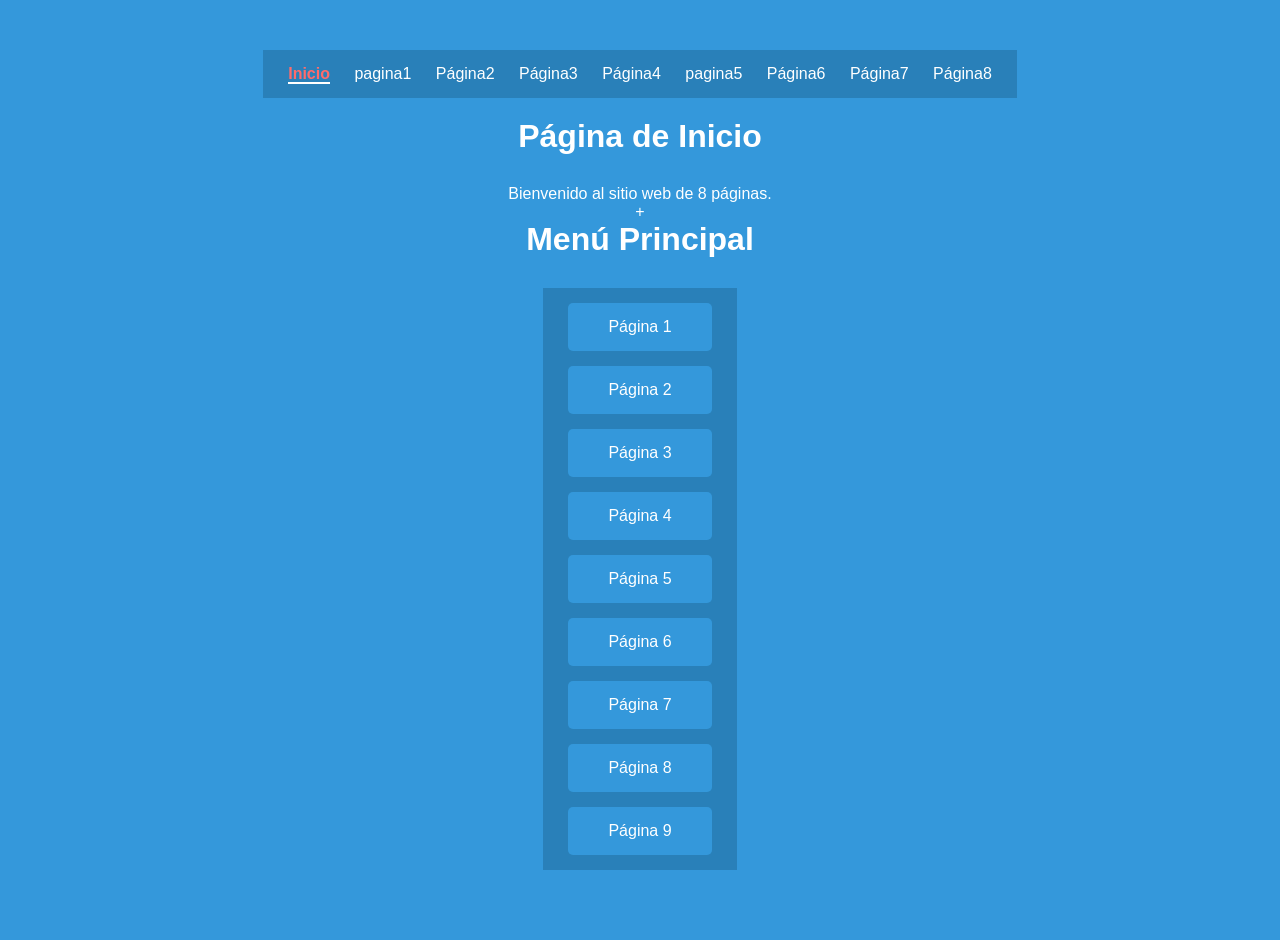
<file: index.html>
<!DOCTYPE html>
<html lang="en">
<head>
    <meta charset="UTF-8">
    <meta name="viewport" content="width=device-width, initial-scale=1.0">
    <title>Examen</title>
</head>
<body>
    <style>
        * { font-family: Arial; margin: 0; padding: 0; }
        body { padding: 20px; background: #f0f0f0; }
        nav { background: #333; padding: 15px; margin-bottom: 20px; }
        nav a { color: white; text-decoration: none; margin: 0 10px; }
        nav a:hover { color: #ff6b6b; }
        .active { color: #ff6b6b !important; font-weight: bold; }
        h1 { color: #333; }
    </style>
</head>
<body>
    <nav>
        <a href="index.html" class="active">Inicio</a>
        <a href="pagina1.html">pagina1</a>
        <a href="pagina2.html">Página2</a>
        <a href="pagina3.html">Página3</a>
        <a href="pagina4.html">Página4</a>
        <a href="pagina5.html">pagina5</a>
        <a href="pagina6.html">Página6</a>
        <a href="pagina7.html">Página7</a>
        <a href="pagina8.html">Página8</a>
    </nav>
    <h1>Página de Inicio</h1>
    <p>Bienvenido al sitio web de 8 páginas.</p>
+</body>
</html>
<head>
    <meta charset="UTF-8">
    <title>Página 1</title>
    <link rel="stylesheet" href="estilos.css">
</head>
<body class="pagina1">
    <!-- index.html -->
<!DOCTYPE html>
<html lang="es">
<head>
    <meta charset="UTF-8">
    <title>Menú Principal</title>
    <style>
        * { margin: 0; padding: 0; font-family: Arial; }
        body { 
            display: flex; 
            flex-direction: column; 
            align-items: center; 
            justify-content: center; 
            min-height: 100vh; 
            background: #2c3e50;
        }
        h1 { color: white; margin-bottom: 30px; }
        .menu { display: grid; gap: 15px; }
        .menu a { 
            background: #3498db; 
            color: white; 
            padding: 15px 40px; 
            text-decoration: none; 
            border-radius: 5px;
            text-align: center;
        }
        .menu a:hover { background: #2980b9; }
    </style>
</head>
<body>
    <h1>Menú Principal</h1>
    <nav class="menu">
        <a href="pagina1.html">Página 1</a>
        <a href="pagina2.html">Página 2</a>
        <a href="pagina3.html">Página 3</a>
        <a href="pagina4.html">Página 4</a>
        <a href="pagina5.html">Página 5</a>
        <a href="pagina6.html">Página 6</a>
        <a href="pagina7.html">Página 7</a>
        <a href="pagina8.html">Página 8</a>
        <a href="pagina9.html">Página 9</a>
    </nav>
</body>
</html>
</file>
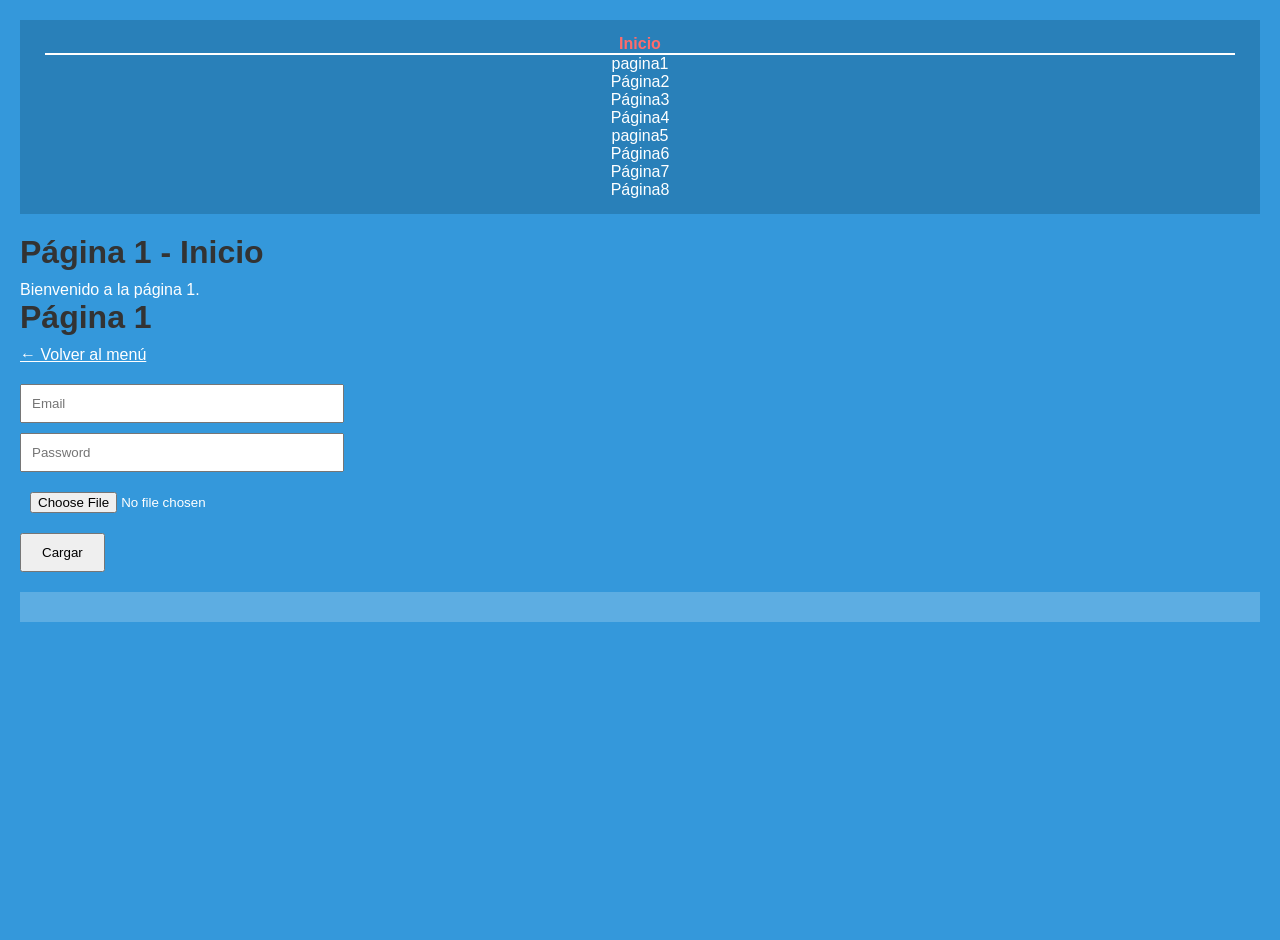
<file: pagina1.html>
<!-- index.html (Página 1 - Inicio) -->
<!DOCTYPE html>
<html lang="es">
<head>
    <meta charset="UTF-8">
    <style>
        * { font-family: Arial; margin: 0; padding: 0; }
        body { padding: 20px; background: #f0f0f0; }
        nav { background: #333; padding: 15px; margin-bottom: 20px; }
        nav a { color: white; text-decoration: none; margin: 0 10px; }
        nav a:hover { color: #ff6b6b; }
        .active { color: #ff6b6b !important; font-weight: bold; }
        h1 { color: #333; }
    </style>
</head>
<body>
    <nav>
         <a href="index.html" class="active">Inicio</a>
        <a href="pagina1.html">pagina1</a>
        <a href="pagina2.html">Página2</a>
        <a href="pagina3.html">Página3</a>
        <a href="pagina4.html">Página4</a>
        <a href="pagina5.html">pagina5</a>
        <a href="pagina6.html">Página6</a>
        <a href="pagina7.html">Página7</a>
        <a href="pagina8.html">Página8</a>
    </nav>
    <h1>Página 1 - Inicio</h1>
    <p>Bienvenido a la página 1.</p>
</body>
</html>
<head>
    <meta charset="UTF-8">
    <title>Página 1</title>
    <link rel="stylesheet" href="estilos.css">
</head>
<body class="pagina1">

   
</head>
<body>
    <h1>Página 1</h1>
    <a href="index.html">← Volver al menú</a>
</body>
</html>



<!-- pagina2.html -->
<!DOCTYPE html>
<html lang="es">
<head>
    <meta charset="UTF-8">
    
    <style>
        * { margin: 0; padding: 0; font-family: Arial; }
        body { padding: 20px; background: #3498db; color: white; min-height: 100vh; }
        a { color: white; display: block; margin-bottom: 20px; }
        input { display: block; margin: 10px 0; padding: 10px; width: 300px; }
        button { padding: 10px 20px; cursor: pointer; }
        #contenido { margin-top: 20px; padding: 15px; background: rgba(255,255,255,0.2); white-space: pre-wrap; }
    </style>
</head>
<body>
    
    
    
    <input type="email" id="mail" placeholder="Email">
    <input type="password" id="pass" placeholder="Password">
    <input type="file" id="archivo" accept=".txt">
    <button onclick="cargar()">Cargar</button>
    
    <div id="contenido"></div>

    <script>
        function cargar() {
            const file = document.getElementById('archivo').files[0];
            if (!file) return alert('Selecciona un archivo');
            
            const reader = new FileReader();
            reader.onload = function(e) {
                const texto = e.target.result;
                console.log(texto);
                document.getElementById('contenido').textContent = texto;
            };
            reader.readAsText(file);
        }
    </script>
</body>
</html>
</file>
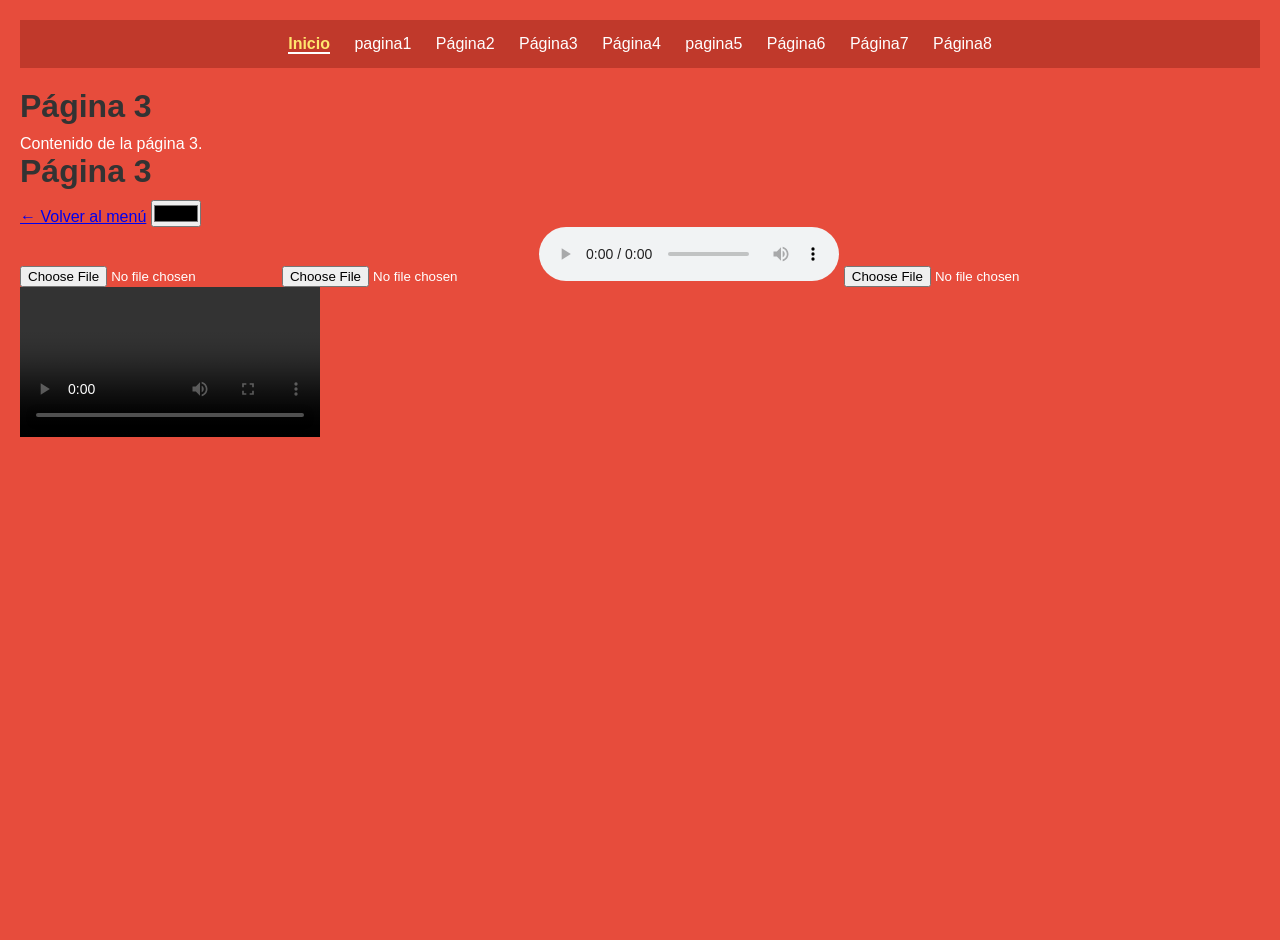
<file: pagina3.html>
<!-- pagina3.html -->
<!DOCTYPE html>
<html lang="es">
<head>
    <meta charset="UTF-8">
    <title>Página 3</title>
    <style>
        * { font-family: Arial; margin: 0; padding: 0; }
        body { padding: 20px; background: #f0f0f0; }
        nav { background: #333; padding: 15px; margin-bottom: 20px; }
        nav a { color: white; text-decoration: none; margin: 0 10px; }
        nav a:hover { color: #ffe66d; }
        .active { color: #ffe66d !important; font-weight: bold; }
        h1 { color: #333; }
    </style>
</head>
<body>
    <nav>
       <a href="index.html" class="active">Inicio</a>
        <a href="pagina1.html">pagina1</a>
        <a href="pagina2.html">Página2</a>
        <a href="pagina3.html">Página3</a>
        <a href="pagina4.html">Página4</a>
        <a href="pagina5.html">pagina5</a>
        <a href="pagina6.html">Página6</a>
        <a href="pagina7.html">Página7</a>
        <a href="pagina8.html">Página8</a>
    </nav>
    <h1>Página 3</h1>
    <p>Contenido de la página 3.</p>
</body>
</html>
<head>
    <meta charset="UTF-8">
    <title>Página 3</title>
    <link rel="stylesheet" href="estilos.css">
</head>
<body class="pagina3">

    </head>
<body>
    <h1>Página 3</h1>
    <a href="index.html">← Volver al menú</a>
</body>
</html>

</head>
<body>
    
    
    <input type="color" id="color" onchange="document.getElementById('colorBox').style.background=this.value">
    <div id="colorBox"></div>
    
    <input type="file" accept="image/*" onchange="mostrar(this, 'img')">
    <img id="img">
    
    <input type="file" accept="audio/*" onchange="mostrar(this, 'audio')">
    <audio id="audio" controls></audio>
    
    <input type="file" accept="video/*" onchange="mostrar(this, 'video')">
    <video id="video" controls width="300"></video>

    <script>
        function mostrar(input, tipo) {
            const file = input.files[0];
            if (file) {
                const url = URL.createObjectURL(file);
                const elem = document.getElementById(tipo);
                elem.src = url;
                if (tipo === 'img') elem.style.display = 'block';
            }
        }
    </script>
</body>
</html>
</file>
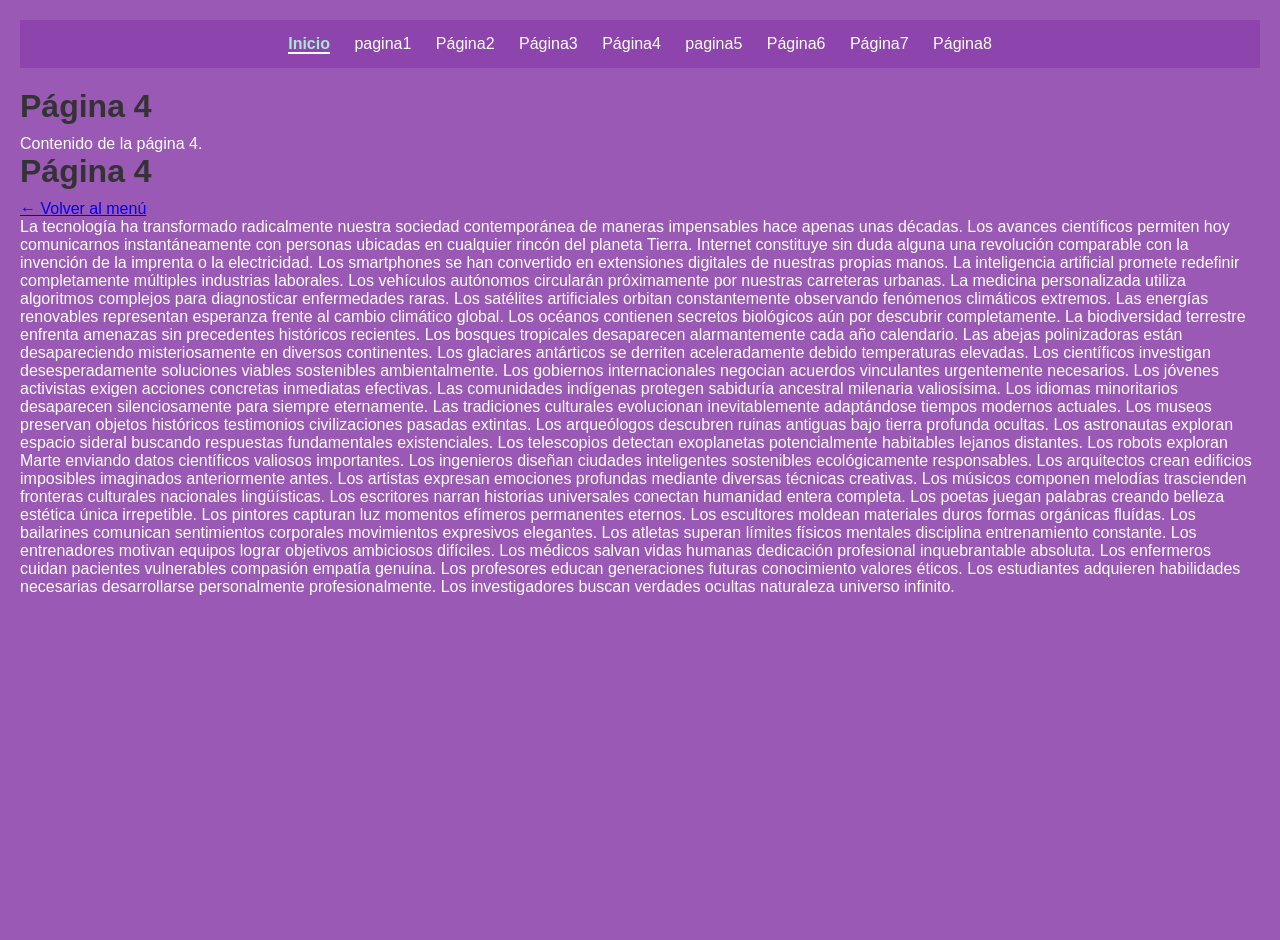
<file: pagina4.html>
<!-- pagina4.html -->
<!DOCTYPE html>
<html lang="es">
<head>
    <meta charset="UTF-8">
    <title>Página 4</title>
    <style>
        * { font-family: Arial; margin: 0; padding: 0; }
        body { padding: 20px; background: #f0f0f0; }
        nav { background: #333; padding: 15px; margin-bottom: 20px; }
        nav a { color: white; text-decoration: none; margin: 0 10px; }
        nav a:hover { color: #a8e6cf; }
        .active { color: #a8e6cf !important; font-weight: bold; }
        h1 { color: #333; }
    </style>
</head>
<body>
    <nav>
         <a href="index.html" class="active">Inicio</a>
        <a href="pagina1.html">pagina1</a>
        <a href="pagina2.html">Página2</a>
        <a href="pagina3.html">Página3</a>
        <a href="pagina4.html">Página4</a>
        <a href="pagina5.html">pagina5</a>
        <a href="pagina6.html">Página6</a>
        <a href="pagina7.html">Página7</a>
        <a href="pagina8.html">Página8</a>
    </nav>
    <h1>Página 4</h1>
    <p>Contenido de la página 4.</p>
</body>
</html>
<head>
    <meta charset="UTF-8">
    <title>Página 4</title>
    <link rel="stylesheet" href="estilos.css">
</head>
<body class="pagina4">

    </head>
<body>
    <h1>Página 4</h1>
    <a href="index.html">← Volver al menú</a>
</body>
</html>


<div id="texto">
        La tecnología ha transformado radicalmente nuestra sociedad contemporánea de maneras impensables hace apenas unas décadas. Los avances científicos permiten hoy comunicarnos instantáneamente con personas ubicadas en cualquier rincón del planeta Tierra. Internet constituye sin duda alguna una revolución comparable con la invención de la imprenta o la electricidad. Los smartphones se han convertido en extensiones digitales de nuestras propias manos. La inteligencia artificial promete redefinir completamente múltiples industrias laborales. Los vehículos autónomos circularán próximamente por nuestras carreteras urbanas. La medicina personalizada utiliza algoritmos complejos para diagnosticar enfermedades raras. Los satélites artificiales orbitan constantemente observando fenómenos climáticos extremos. Las energías renovables representan esperanza frente al cambio climático global. Los océanos contienen secretos biológicos aún por descubrir completamente. La biodiversidad terrestre enfrenta amenazas sin precedentes históricos recientes. Los bosques tropicales desaparecen alarmantemente cada año calendario. Las abejas polinizadoras están desapareciendo misteriosamente en diversos continentes. Los glaciares antárticos se derriten aceleradamente debido temperaturas elevadas. Los científicos investigan desesperadamente soluciones viables sostenibles ambientalmente. Los gobiernos internacionales negocian acuerdos vinculantes urgentemente necesarios. Los jóvenes activistas exigen acciones concretas inmediatas efectivas. Las comunidades indígenas protegen sabiduría ancestral milenaria valiosísima. Los idiomas minoritarios desaparecen silenciosamente para siempre eternamente. Las tradiciones culturales evolucionan inevitablemente adaptándose tiempos modernos actuales. Los museos preservan objetos históricos testimonios civilizaciones pasadas extintas. Los arqueólogos descubren ruinas antiguas bajo tierra profunda ocultas. Los astronautas exploran espacio sideral buscando respuestas fundamentales existenciales. Los telescopios detectan exoplanetas potencialmente habitables lejanos distantes. Los robots exploran Marte enviando datos científicos valiosos importantes. Los ingenieros diseñan ciudades inteligentes sostenibles ecológicamente responsables. Los arquitectos crean edificios imposibles imaginados anteriormente antes. Los artistas expresan emociones profundas mediante diversas técnicas creativas. Los músicos componen melodías trascienden fronteras culturales nacionales lingüísticas. Los escritores narran historias universales conectan humanidad entera completa. Los poetas juegan palabras creando belleza estética única irrepetible. Los pintores capturan luz momentos efímeros permanentes eternos. Los escultores moldean materiales duros formas orgánicas fluídas. Los bailarines comunican sentimientos corporales movimientos expresivos elegantes. Los atletas superan límites físicos mentales disciplina entrenamiento constante. Los entrenadores motivan equipos lograr objetivos ambiciosos difíciles. Los médicos salvan vidas humanas dedicación profesional inquebrantable absoluta. Los enfermeros cuidan pacientes vulnerables compasión empatía genuina. Los profesores educan generaciones futuras conocimiento valores éticos. Los estudiantes adquieren habilidades necesarias desarrollarse personalmente profesionalmente. Los investigadores buscan verdades ocultas naturaleza universo infinito.
    </div>

    <script>
        function mostrar(input, tipo) {
            const file = input.files[0];
            if (file) {
                const url = URL.createObjectURL(file);
                const elem = document.getElementById(tipo);
                elem.src = url;
                if (tipo === 'img') elem.style.display = 'block';
            }
        }
    </script>
</body>
</html>
</file>
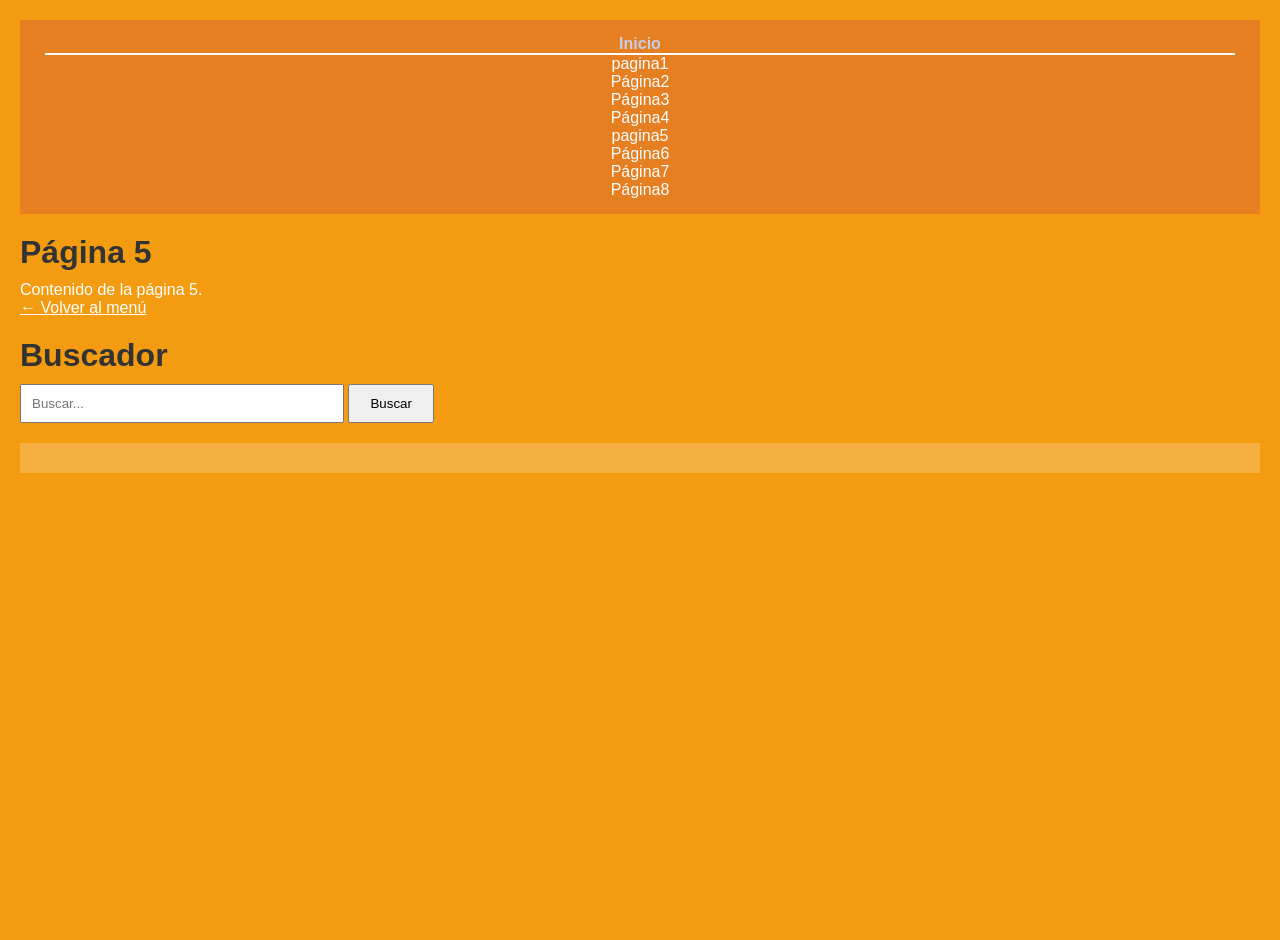
<file: pagina5.html>
<!-- pagina5.html -->
<!DOCTYPE html>
<html lang="es">
<head>
    <meta charset="UTF-8">
    <title>Página 5</title>
    <style>
        * { font-family: Arial; margin: 0; padding: 0; }
        body { padding: 20px; background: #f0f0f0; }
        nav { background: #333; padding: 15px; margin-bottom: 20px; }
        nav a { color: white; text-decoration: none; margin: 0 10px; }
        nav a:hover { color: #c7ceea; }
        .active { color: #c7ceea !important; font-weight: bold; }
        h1 { color: #333; }
    </style>
</head>
<body>
    <nav>
        <a href="index.html" class="active">Inicio</a>
        <a href="pagina1.html">pagina1</a>
        <a href="pagina2.html">Página2</a>
        <a href="pagina3.html">Página3</a>
        <a href="pagina4.html">Página4</a>
        <a href="pagina5.html">pagina5</a>
        <a href="pagina6.html">Página6</a>
        <a href="pagina7.html">Página7</a>
        <a href="pagina8.html">Página8</a>
    </nav>
    <h1>Página 5</h1>
    <p>Contenido de la página 5.</p>
</body>
</html>
<head>
    <meta charset="UTF-8">
    <title>Página 5</title>
    <link rel="stylesheet" href="estilos.css">
</head>
<body class="pagina5">
    </head>


    <body>
   
    <a href="index.html">← Volver al menú</a>
</body>
</html>


<!-- pagina5.html -->
<!DOCTYPE html>
<html lang="es">
<head>
    <meta charset="UTF-8">
    
    <style>
        * { margin: 0; padding: 0; font-family: Arial; }
        body { padding: 20px; background: #f39c12; color: white; min-height: 100vh; }
        a { color: white; display: block; margin-bottom: 20px; }
        input { padding: 10px; width: 300px; }
        button { padding: 10px 20px; cursor: pointer; }
        #resultado { margin-top: 20px; padding: 15px; background: rgba(255,255,255,0.2); }
    </style>
</head>
<body>
    
    <h1>Buscador</h1>
    
    <input type="text" id="buscar" placeholder="Buscar...">
    <button onclick="buscar()">Buscar</button>
    
    <div id="resultado"></div>

    <script>
        const paginas = ['index.html', 'pagina1.html', 'pagina2.html', 'pagina3.html', 'pagina4.html', 'pagina5.html', 'pagina6.html', 'pagina7.html', 'pagina8.html', 'pagina9.html'];
        
        async function buscar() {
            const texto = document.getElementById('buscar').value.toLowerCase();
            const resultado = document.getElementById('resultado');
            resultado.innerHTML = 'Buscando...';
            
            let hallado = '';
            
            for (let pag of paginas) {
                try {
                    const res = await fetch(pag);
                    const html = await res.text();
                    if (html.toLowerCase().includes(texto)) {
                        hallado += `<p>✓ Encontrado en: <a href="${pag}" style="color:white">${pag}</a></p>`;
                    }
                } catch(e) {}
            }
            
            resultado.innerHTML = hallado || 'No se encontraron coincidencias';
        }
    </script>
</body>
</html>
</file>
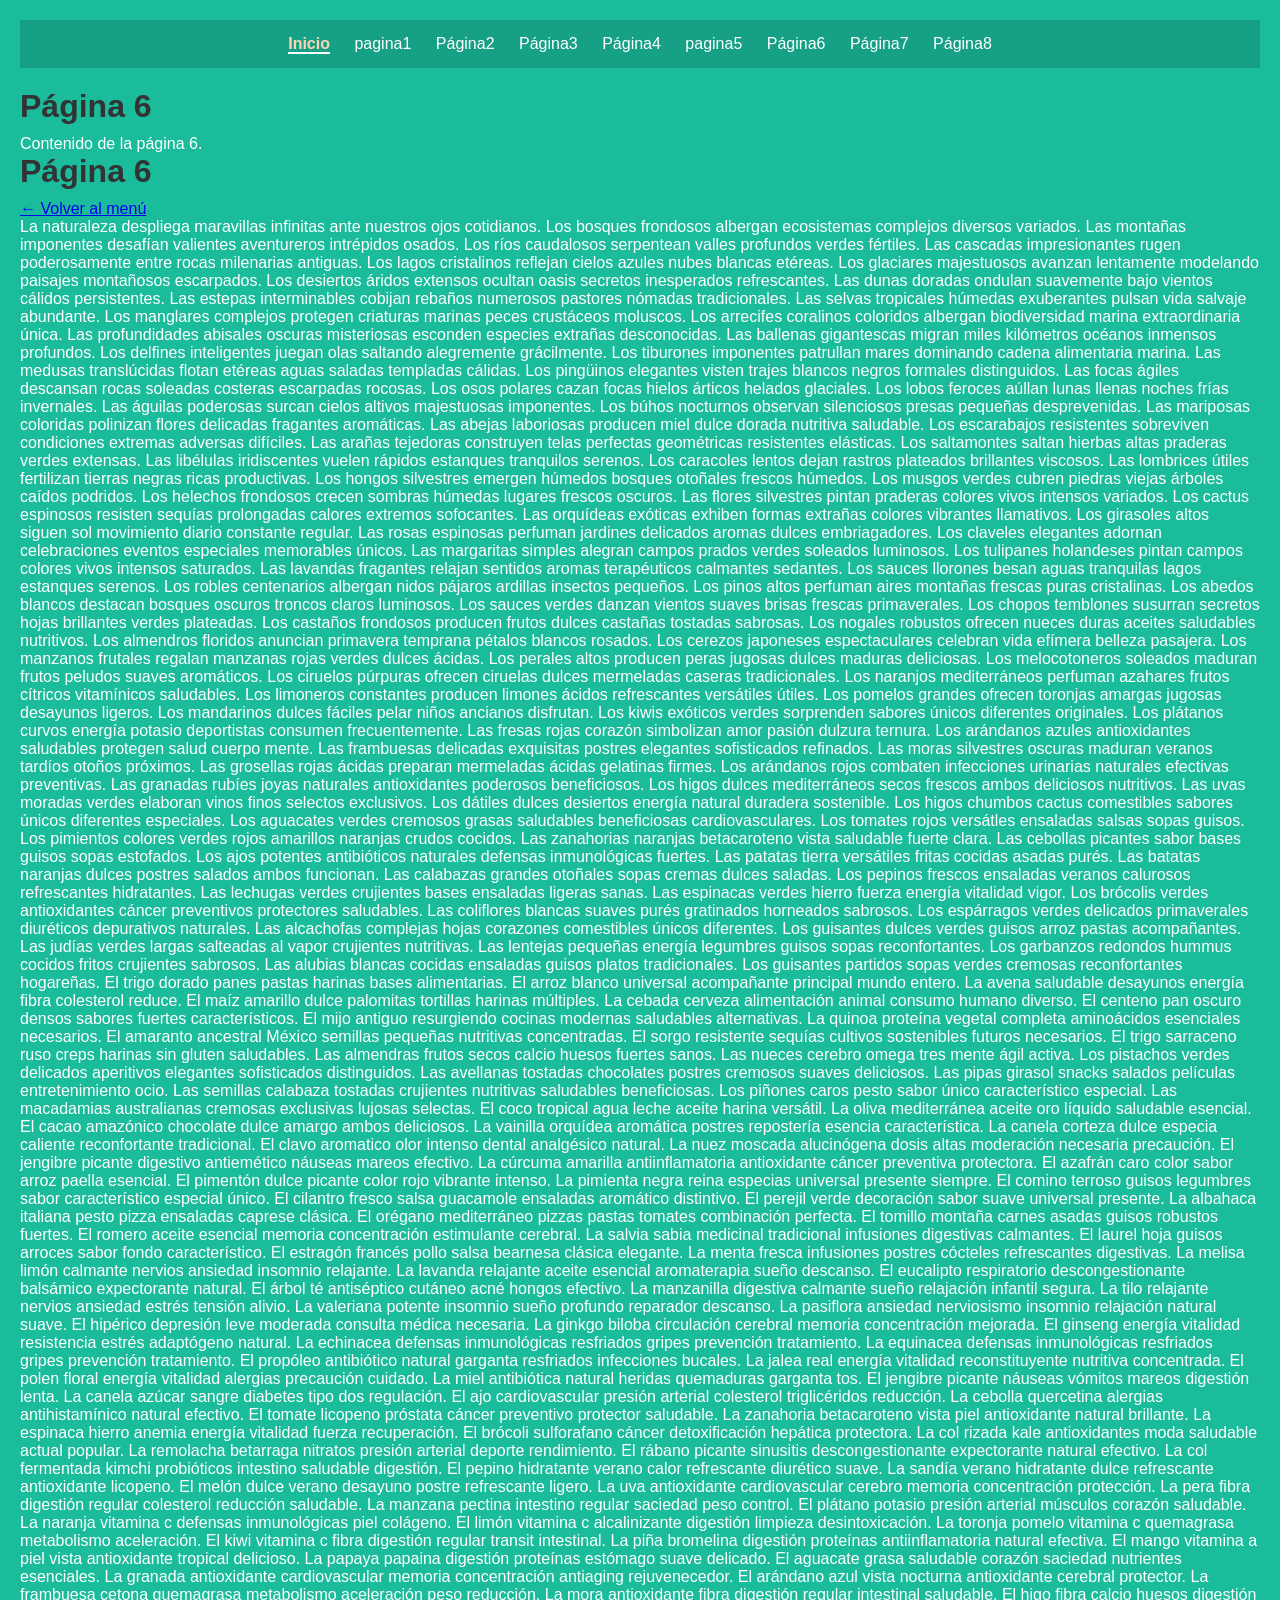
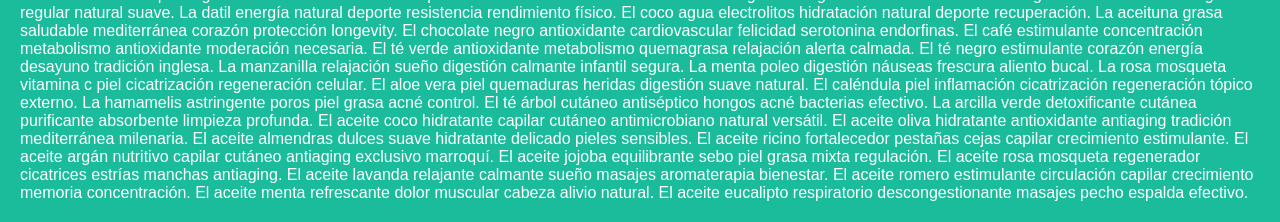
<file: pagina6.html>
<!-- pagina6.html -->
<!DOCTYPE html>
<html lang="es">
<head>
    <meta charset="UTF-8">
    <title>Página 6</title>
    <style>
        * { font-family: Arial; margin: 0; padding: 0; }
        body { padding: 20px; background: #f0f0f0; }
        nav { background: #333; padding: 15px; margin-bottom: 20px; }
        nav a { color: white; text-decoration: none; margin: 0 10px; }
        nav a:hover { color: #ffd3b6; }
        .active { color: #ffd3b6 !important; font-weight: bold; }
        h1 { color: #333; }
    </style>
</head>
<body>
    <nav>
         <a href="index.html" class="active">Inicio</a>
        <a href="pagina1.html">pagina1</a>
        <a href="pagina2.html">Página2</a>
        <a href="pagina3.html">Página3</a>
        <a href="pagina4.html">Página4</a>
        <a href="pagina5.html">pagina5</a>
        <a href="pagina6.html">Página6</a>
        <a href="pagina7.html">Página7</a>
        <a href="pagina8.html">Página8</a>
    </nav>
    <h1>Página 6</h1>
    <p>Contenido de la página 6.</p>
</body>
</html>
<head>
    <meta charset="UTF-8">
    <title>Página 6</title>
    <link rel="stylesheet" href="estilos.css">
</head>
<body class="pagina6">
    </head>

    <body>
    <h1>Página 6</h1>
    <a href="index.html">← Volver al menú</a>
</body>
</html>


<p>La naturaleza despliega maravillas infinitas ante nuestros ojos cotidianos. Los bosques frondosos albergan ecosistemas complejos diversos variados. Las montañas imponentes desafían valientes aventureros intrépidos osados. Los ríos caudalosos serpentean valles profundos verdes fértiles. Las cascadas impresionantes rugen poderosamente entre rocas milenarias antiguas. Los lagos cristalinos reflejan cielos azules nubes blancas etéreas. Los glaciares majestuosos avanzan lentamente modelando paisajes montañosos escarpados. Los desiertos áridos extensos ocultan oasis secretos inesperados refrescantes. Las dunas doradas ondulan suavemente bajo vientos cálidos persistentes. Las estepas interminables cobijan rebaños numerosos pastores nómadas tradicionales. Las selvas tropicales húmedas exuberantes pulsan vida salvaje abundante. Los manglares complejos protegen criaturas marinas peces crustáceos moluscos. Los arrecifes coralinos coloridos albergan biodiversidad marina extraordinaria única. Las profundidades abisales oscuras misteriosas esconden especies extrañas desconocidas. Las ballenas gigantescas migran miles kilómetros océanos inmensos profundos. Los delfines inteligentes juegan olas saltando alegremente grácilmente. Los tiburones imponentes patrullan mares dominando cadena alimentaria marina. Las medusas translúcidas flotan etéreas aguas saladas templadas cálidas. Los pingüinos elegantes visten trajes blancos negros formales distinguidos. Las focas ágiles descansan rocas soleadas costeras escarpadas rocosas. Los osos polares cazan focas hielos árticos helados glaciales. Los lobos feroces aúllan lunas llenas noches frías invernales. Las águilas poderosas surcan cielos altivos majestuosas imponentes. Los búhos nocturnos observan silenciosos presas pequeñas desprevenidas. Las mariposas coloridas polinizan flores delicadas fragantes aromáticas. Las abejas laboriosas producen miel dulce dorada nutritiva saludable. Los escarabajos resistentes sobreviven condiciones extremas adversas difíciles. Las arañas tejedoras construyen telas perfectas geométricas resistentes elásticas. Los saltamontes saltan hierbas altas praderas verdes extensas. Las libélulas iridiscentes vuelen rápidos estanques tranquilos serenos. Los caracoles lentos dejan rastros plateados brillantes viscosos. Las lombrices útiles fertilizan tierras negras ricas productivas. Los hongos silvestres emergen húmedos bosques otoñales frescos húmedos. Los musgos verdes cubren piedras viejas árboles caídos podridos. Los helechos frondosos crecen sombras húmedas lugares frescos oscuros. Las flores silvestres pintan praderas colores vivos intensos variados. Los cactus espinosos resisten sequías prolongadas calores extremos sofocantes. Las orquídeas exóticas exhiben formas extrañas colores vibrantes llamativos. Los girasoles altos siguen sol movimiento diario constante regular. Las rosas espinosas perfuman jardines delicados aromas dulces embriagadores. Los claveles elegantes adornan celebraciones eventos especiales memorables únicos. Las margaritas simples alegran campos prados verdes soleados luminosos. Los tulipanes holandeses pintan campos colores vivos intensos saturados. Las lavandas fragantes relajan sentidos aromas terapéuticos calmantes sedantes. Los sauces llorones besan aguas tranquilas lagos estanques serenos. Los robles centenarios albergan nidos pájaros ardillas insectos pequeños. Los pinos altos perfuman aires montañas frescas puras cristalinas. Los abedos blancos destacan bosques oscuros troncos claros luminosos. Los sauces verdes danzan vientos suaves brisas frescas primaverales. Los chopos temblones susurran secretos hojas brillantes verdes plateadas. Los castaños frondosos producen frutos dulces castañas tostadas sabrosas. Los nogales robustos ofrecen nueces duras aceites saludables nutritivos. Los almendros floridos anuncian primavera temprana pétalos blancos rosados. Los cerezos japoneses espectaculares celebran vida efímera belleza pasajera. Los manzanos frutales regalan manzanas rojas verdes dulces ácidas. Los perales altos producen peras jugosas dulces maduras deliciosas. Los melocotoneros soleados maduran frutos peludos suaves aromáticos. Los ciruelos púrpuras ofrecen ciruelas dulces mermeladas caseras tradicionales. Los naranjos mediterráneos perfuman azahares frutos cítricos vitamínicos saludables. Los limoneros constantes producen limones ácidos refrescantes versátiles útiles. Los pomelos grandes ofrecen toronjas amargas jugosas desayunos ligeros. Los mandarinos dulces fáciles pelar niños ancianos disfrutan. Los kiwis exóticos verdes sorprenden sabores únicos diferentes originales. Los plátanos curvos energía potasio deportistas consumen frecuentemente. Las fresas rojas corazón simbolizan amor pasión dulzura ternura. Los arándanos azules antioxidantes saludables protegen salud cuerpo mente. Las frambuesas delicadas exquisitas postres elegantes sofisticados refinados. Las moras silvestres oscuras maduran veranos tardíos otoños próximos. Las grosellas rojas ácidas preparan mermeladas ácidas gelatinas firmes. Los arándanos rojos combaten infecciones urinarias naturales efectivas preventivas. Las granadas rubíes joyas naturales antioxidantes poderosos beneficiosos. Los higos dulces mediterráneos secos frescos ambos deliciosos nutritivos. Las uvas moradas verdes elaboran vinos finos selectos exclusivos. Los dátiles dulces desiertos energía natural duradera sostenible. Los higos chumbos cactus comestibles sabores únicos diferentes especiales. Los aguacates verdes cremosos grasas saludables beneficiosas cardiovasculares. Los tomates rojos versátles ensaladas salsas sopas guisos. Los pimientos colores verdes rojos amarillos naranjas crudos cocidos. Las zanahorias naranjas betacaroteno vista saludable fuerte clara. Las cebollas picantes sabor bases guisos sopas estofados. Los ajos potentes antibióticos naturales defensas inmunológicas fuertes. Las patatas tierra versátiles fritas cocidas asadas purés. Las batatas naranjas dulces postres salados ambos funcionan. Las calabazas grandes otoñales sopas cremas dulces saladas. Los pepinos frescos ensaladas veranos calurosos refrescantes hidratantes. Las lechugas verdes crujientes bases ensaladas ligeras sanas. Las espinacas verdes hierro fuerza energía vitalidad vigor. Los brócolis verdes antioxidantes cáncer preventivos protectores saludables. Las coliflores blancas suaves purés gratinados horneados sabrosos. Los espárragos verdes delicados primaverales diuréticos depurativos naturales. Las alcachofas complejas hojas corazones comestibles únicos diferentes. Los guisantes dulces verdes guisos arroz pastas acompañantes. Las judías verdes largas salteadas al vapor crujientes nutritivas. Las lentejas pequeñas energía legumbres guisos sopas reconfortantes. Los garbanzos redondos hummus cocidos fritos crujientes sabrosos. Las alubias blancas cocidas ensaladas guisos platos tradicionales. Los guisantes partidos sopas verdes cremosas reconfortantes hogareñas. El trigo dorado panes pastas harinas bases alimentarias. El arroz blanco universal acompañante principal mundo entero. La avena saludable desayunos energía fibra colesterol reduce. El maíz amarillo dulce palomitas tortillas harinas múltiples. La cebada cerveza alimentación animal consumo humano diverso. El centeno pan oscuro densos sabores fuertes característicos. El mijo antiguo resurgiendo cocinas modernas saludables alternativas. La quinoa proteína vegetal completa aminoácidos esenciales necesarios. El amaranto ancestral México semillas pequeñas nutritivas concentradas. El sorgo resistente sequías cultivos sostenibles futuros necesarios. El trigo sarraceno ruso creps harinas sin gluten saludables. Las almendras frutos secos calcio huesos fuertes sanos. Las nueces cerebro omega tres mente ágil activa. Los pistachos verdes delicados aperitivos elegantes sofisticados distinguidos. Las avellanas tostadas chocolates postres cremosos suaves deliciosos. Las pipas girasol snacks salados películas entretenimiento ocio. Las semillas calabaza tostadas crujientes nutritivas saludables beneficiosas. Los piñones caros pesto sabor único característico especial. Las macadamias australianas cremosas exclusivas lujosas selectas. El coco tropical agua leche aceite harina versátil. La oliva mediterránea aceite oro líquido saludable esencial. El cacao amazónico chocolate dulce amargo ambos deliciosos. La vainilla orquídea aromática postres repostería esencia característica. La canela corteza dulce especia caliente reconfortante tradicional. El clavo aromatico olor intenso dental analgésico natural. La nuez moscada alucinógena dosis altas moderación necesaria precaución. El jengibre picante digestivo antiemético náuseas mareos efectivo. La cúrcuma amarilla antiinflamatoria antioxidante cáncer preventiva protectora. El azafrán caro color sabor arroz paella esencial. El pimentón dulce picante color rojo vibrante intenso. La pimienta negra reina especias universal presente siempre. El comino terroso guisos legumbres sabor característico especial único. El cilantro fresco salsa guacamole ensaladas aromático distintivo. El perejil verde decoración sabor suave universal presente. La albahaca italiana pesto pizza ensaladas caprese clásica. El orégano mediterráneo pizzas pastas tomates combinación perfecta. El tomillo montaña carnes asadas guisos robustos fuertes. El romero aceite esencial memoria concentración estimulante cerebral. La salvia sabia medicinal tradicional infusiones digestivas calmantes. El laurel hoja guisos arroces sabor fondo característico. El estragón francés pollo salsa bearnesa clásica elegante. La menta fresca infusiones postres cócteles refrescantes digestivas. La melisa limón calmante nervios ansiedad insomnio relajante. La lavanda relajante aceite esencial aromaterapia sueño descanso. El eucalipto respiratorio descongestionante balsámico expectorante natural. El árbol té antiséptico cutáneo acné hongos efectivo. La manzanilla digestiva calmante sueño relajación infantil segura. La tilo relajante nervios ansiedad estrés tensión alivio. La valeriana potente insomnio sueño profundo reparador descanso. La pasiflora ansiedad nerviosismo insomnio relajación natural suave. El hipérico depresión leve moderada consulta médica necesaria. La ginkgo biloba circulación cerebral memoria concentración mejorada. El ginseng energía vitalidad resistencia estrés adaptógeno natural. La echinacea defensas inmunológicas resfriados gripes prevención tratamiento. La equinacea defensas inmunológicas resfriados gripes prevención tratamiento. El propóleo antibiótico natural garganta resfriados infecciones bucales. La jalea real energía vitalidad reconstituyente nutritiva concentrada. El polen floral energía vitalidad alergias precaución cuidado. La miel antibiótica natural heridas quemaduras garganta tos. El jengibre picante náuseas vómitos mareos digestión lenta. La canela azúcar sangre diabetes tipo dos regulación. El ajo cardiovascular presión arterial colesterol triglicéridos reducción. La cebolla quercetina alergias antihistamínico natural efectivo. El tomate licopeno próstata cáncer preventivo protector saludable. La zanahoria betacaroteno vista piel antioxidante natural brillante. La espinaca hierro anemia energía vitalidad fuerza recuperación. El brócoli sulforafano cáncer detoxificación hepática protectora. La col rizada kale antioxidantes moda saludable actual popular. La remolacha betarraga nitratos presión arterial deporte rendimiento. El rábano picante sinusitis descongestionante expectorante natural efectivo. La col fermentada kimchi probióticos intestino saludable digestión. El pepino hidratante verano calor refrescante diurético suave. La sandía verano hidratante dulce refrescante antioxidante licopeno. El melón dulce verano desayuno postre refrescante ligero. La uva antioxidante cardiovascular cerebro memoria concentración protección. La pera fibra digestión regular colesterol reducción saludable. La manzana pectina intestino regular saciedad peso control. El plátano potasio presión arterial músculos corazón saludable. La naranja vitamina c defensas inmunológicas piel colágeno. El limón vitamina c alcalinizante digestión limpieza desintoxicación. La toronja pomelo vitamina c quemagrasa metabolismo aceleración. El kiwi vitamina c fibra digestión regular transit intestinal. La piña bromelina digestión proteínas antiinflamatoria natural efectiva. El mango vitamina a piel vista antioxidante tropical delicioso. La papaya papaina digestión proteínas estómago suave delicado. El aguacate grasa saludable corazón saciedad nutrientes esenciales. La granada antioxidante cardiovascular memoria concentración antiaging rejuvenecedor. El arándano azul vista nocturna antioxidante cerebral protector. La frambuesa cetona quemagrasa metabolismo aceleración peso reducción. La mora antioxidante fibra digestión regular intestinal saludable. El higo fibra calcio huesos digestión regular natural suave. La datil energía natural deporte resistencia rendimiento físico. El coco agua electrolitos hidratación natural deporte recuperación. La aceituna grasa saludable mediterránea corazón protección longevity. El chocolate negro antioxidante cardiovascular felicidad serotonina endorfinas. El café estimulante concentración metabolismo antioxidante moderación necesaria. El té verde antioxidante metabolismo quemagrasa relajación alerta calmada. El té negro estimulante corazón energía desayuno tradición inglesa. La manzanilla relajación sueño digestión calmante infantil segura. La menta poleo digestión náuseas frescura aliento bucal. La rosa mosqueta vitamina c piel cicatrización regeneración celular. El aloe vera piel quemaduras heridas digestión suave natural. El caléndula piel inflamación cicatrización regeneración tópico externo. La hamamelis astringente poros piel grasa acné control. El té árbol cutáneo antiséptico hongos acné bacterias efectivo. La arcilla verde detoxificante cutánea purificante absorbente limpieza profunda. El aceite coco hidratante capilar cutáneo antimicrobiano natural versátil. El aceite oliva hidratante antioxidante antiaging tradición mediterránea milenaria. El aceite almendras dulces suave hidratante delicado pieles sensibles. El aceite ricino fortalecedor pestañas cejas capilar crecimiento estimulante. El aceite argán nutritivo capilar cutáneo antiaging exclusivo marroquí. El aceite jojoba equilibrante sebo piel grasa mixta regulación. El aceite rosa mosqueta regenerador cicatrices estrías manchas antiaging. El aceite lavanda relajante calmante sueño masajes aromaterapia bienestar. El aceite romero estimulante circulación capilar crecimiento memoria concentración. El aceite menta refrescante dolor muscular cabeza alivio natural. El aceite eucalipto respiratorio descongestionante masajes pecho espalda efectivo.</p>
</body>
</html>
</file>
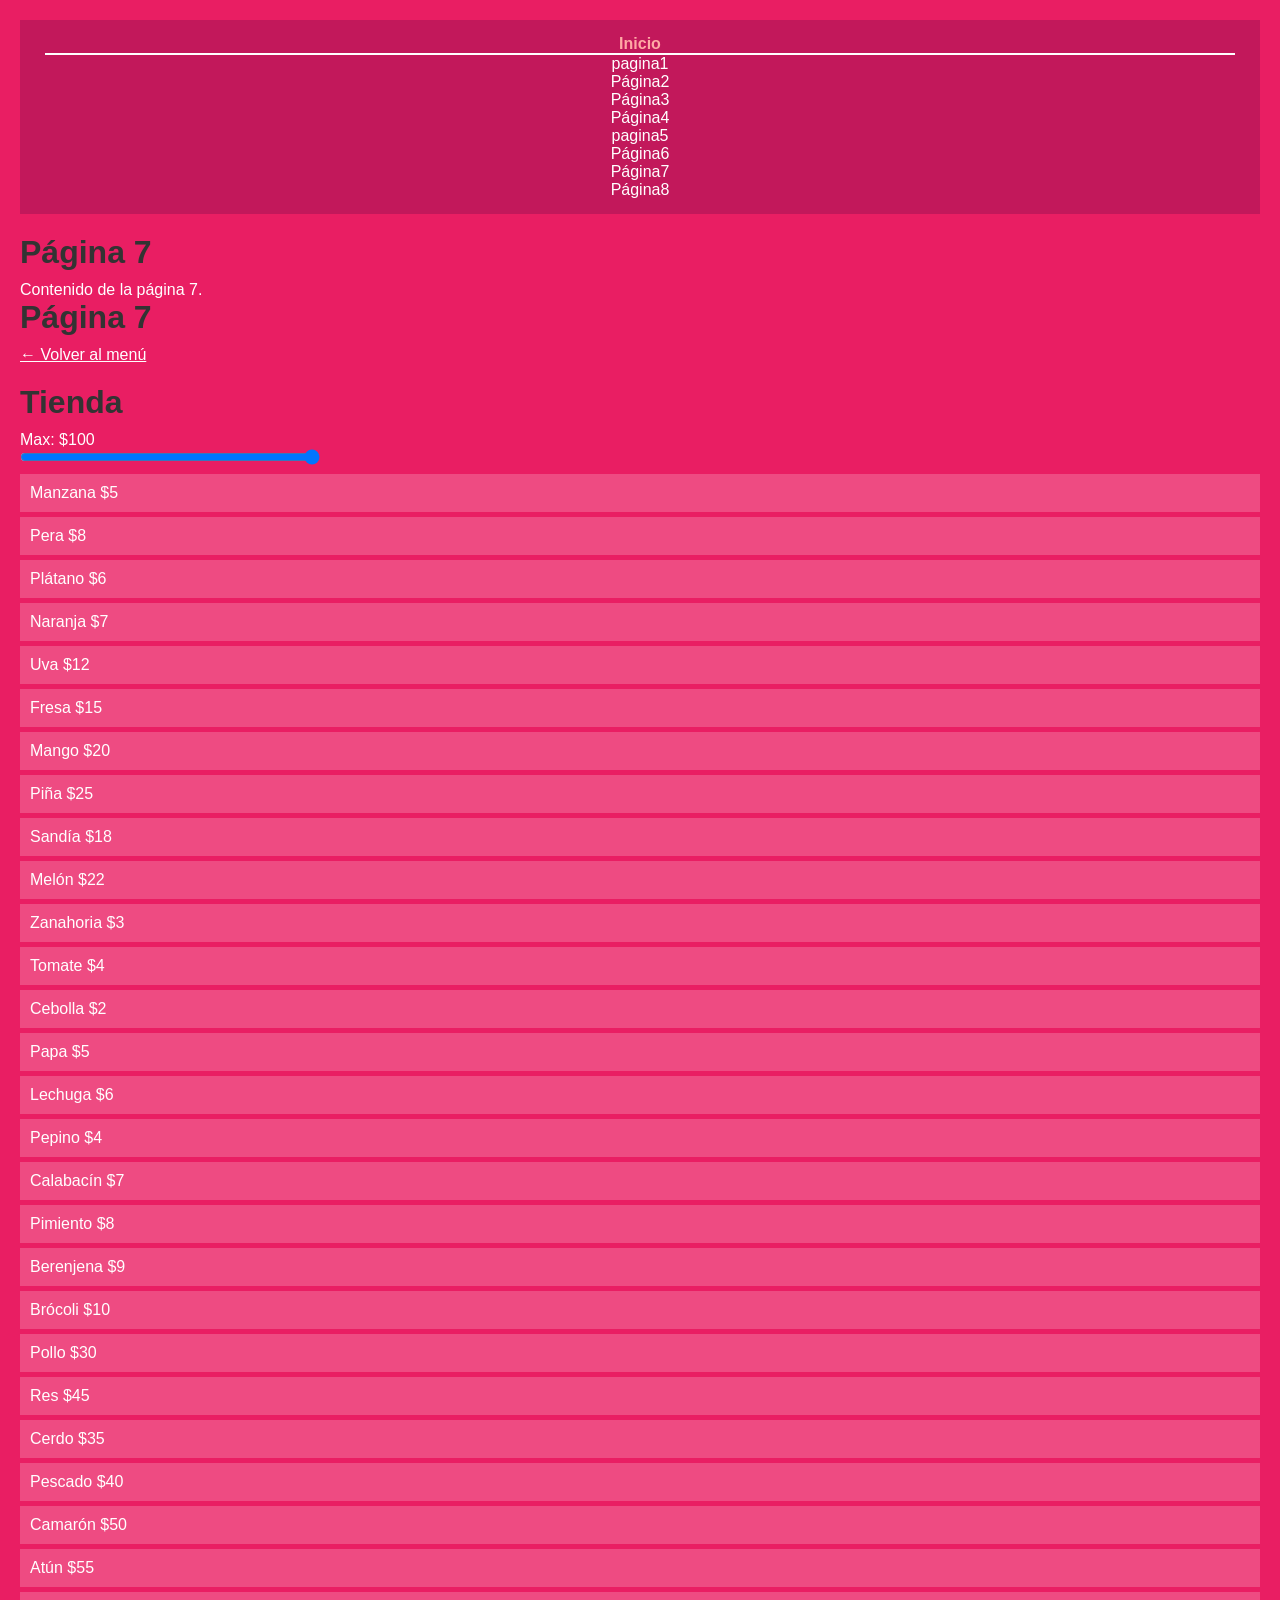
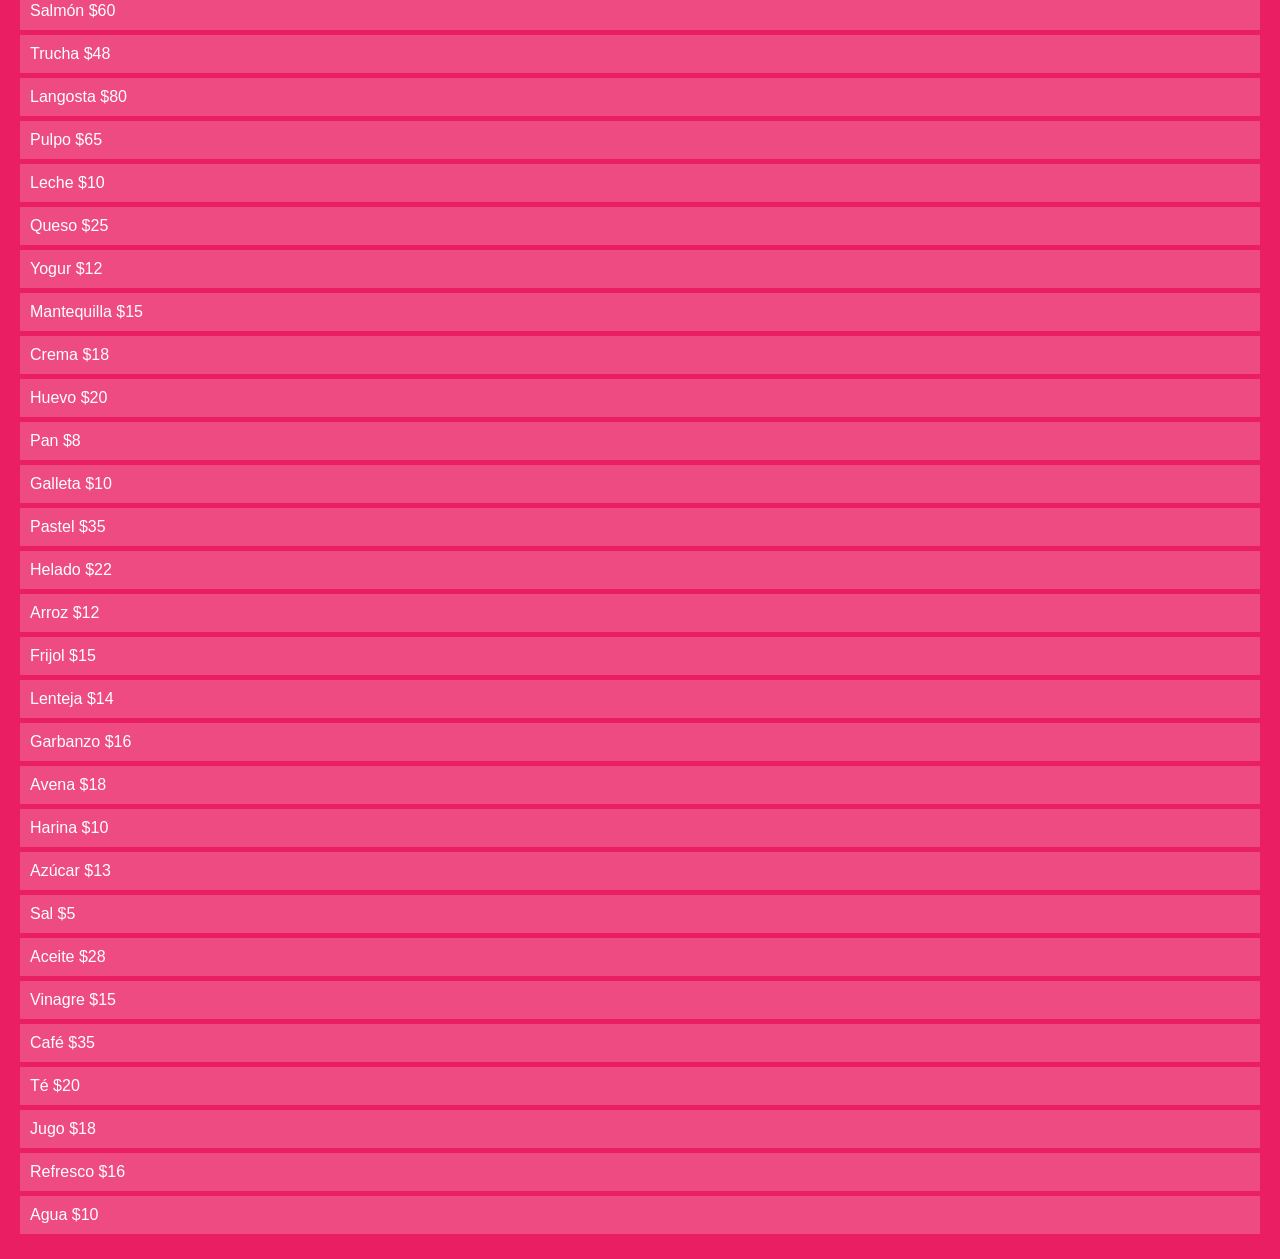
<file: pagina7.html>
<!-- pagina7.html -->
<!DOCTYPE html>
<html lang="es">
<head>
    <meta charset="UTF-8">
    <title>Página 7</title>
    <style>
        * { font-family: Arial; margin: 0; padding: 0; }
        body { padding: 20px; background: #f0f0f0; }
        nav { background: #333; padding: 15px; margin-bottom: 20px; }
        nav a { color: white; text-decoration: none; margin: 0 10px; }
        nav a:hover { color: #ffaaa5; }
        .active { color: #ffaaa5 !important; font-weight: bold; }
        h1 { color: #333; }
    </style>
</head>
<body>
    <nav>
        <a href="index.html" class="active">Inicio</a>
        <a href="pagina1.html">pagina1</a>
        <a href="pagina2.html">Página2</a>
        <a href="pagina3.html">Página3</a>
        <a href="pagina4.html">Página4</a>
        <a href="pagina5.html">pagina5</a>
        <a href="pagina6.html">Página6</a>
        <a href="pagina7.html">Página7</a>
        <a href="pagina8.html">Página8</a>
    </nav>
    <h1>Página 7</h1>
    <p>Contenido de la página 7.</p>
</body>
</html>
<head>
    <meta charset="UTF-8">
    <title>Página 7</title>
    <link rel="stylesheet" href="estilos.css">
</head>
<body class="pagina7">

    </head>
<body>
    <h1>Página 7</h1>
    <a href="index.html">← Volver al menú</a>
</body>
</html>


<style>
        * { margin: 0; padding: 0; font-family: Arial; }
        body { padding: 20px; background: #e91e63; color: white; min-height: 100vh; }
        a { color: white; display: block; margin-bottom: 20px; }
        input { width: 300px; }
        li { background: rgba(255,255,255,0.2); margin: 5px 0; padding: 10px; list-style: none; }
        .oculto { display: none; }
    </style>
</head>
<body>
   
    <h1>Tienda</h1>
    
    <p>Max: $<span id="val">100</span></p>
    <input type="range" id="rango" min="0" max="100" value="100" oninput="filtrar()">
    
    <ul id="lista"></ul>

    <script>
        const productos = [
            "Manzana $5","Pera $8","Plátano $6","Naranja $7","Uva $12","Fresa $15","Mango $20","Piña $25","Sandía $18","Melón $22",
            "Zanahoria $3","Tomate $4","Cebolla $2","Papa $5","Lechuga $6","Pepino $4","Calabacín $7","Pimiento $8","Berenjena $9","Brócoli $10",
            "Pollo $30","Res $45","Cerdo $35","Pescado $40","Camarón $50","Atún $55","Salmón $60","Trucha $48","Langosta $80","Pulpo $65",
            "Leche $10","Queso $25","Yogur $12","Mantequilla $15","Crema $18","Huevo $20","Pan $8","Galleta $10","Pastel $35","Helado $22",
            "Arroz $12","Frijol $15","Lenteja $14","Garbanzo $16","Avena $18","Harina $10","Azúcar $13","Sal $5","Aceite $28","Vinagre $15",
            "Café $35","Té $20","Jugo $18","Refresco $16","Agua $10"
        ];
        
        const lista = document.getElementById('lista');
        
        productos.forEach(p => {
            const li = document.createElement('li');
            li.textContent = p;
            li.dataset.precio = p.match(/\d+/)[0];
            lista.appendChild(li);
        });
        
        function filtrar() {
            const max = document.getElementById('rango').value;
            document.getElementById('val').textContent = max;
            document.querySelectorAll('li').forEach(li => {
                li.className = +li.dataset.precio > max ? 'oculto' : '';
            });
        }
    </script>
</body>
</html>
</file>
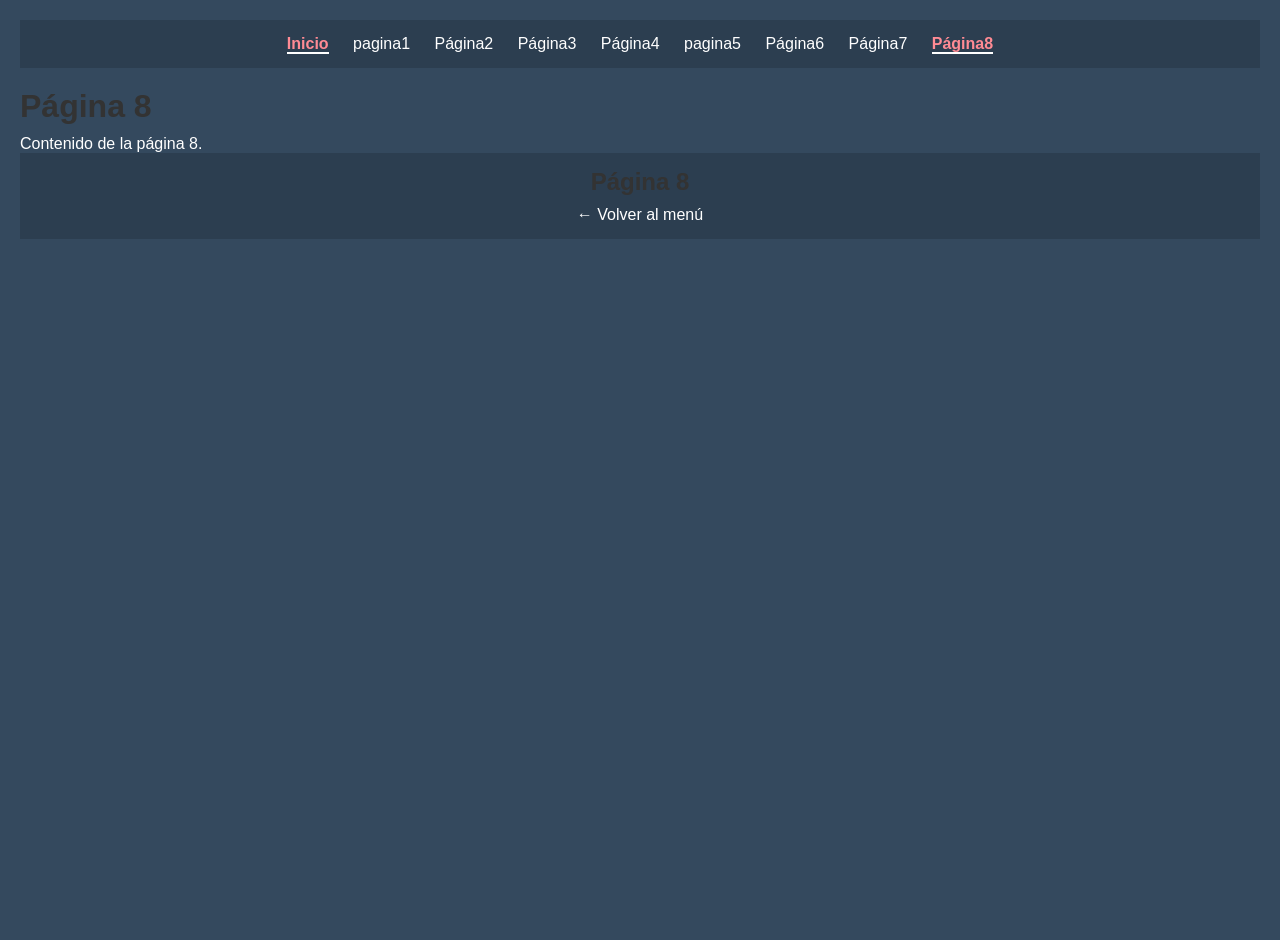
<file: pagina8.html>
<!-- pagina8.html -->
<!DOCTYPE html>
<html lang="es">
<head>
    <meta charset="UTF-8">
    <title>Página 8</title>
    <style>
        * { font-family: Arial; margin: 0; padding: 0; }
        body { padding: 20px; background: #f0f0f0; }
        nav { background: #333; padding: 15px; margin-bottom: 20px; }
        nav a { color: white; text-decoration: none; margin: 0 10px; }
        nav a:hover { color: #ff8b94; }
        .active { color: #ff8b94 !important; font-weight: bold; }
        h1 { color: #333; }
    </style>
</head>
<body>
     <nav>
         <a href="index.html" class="active">Inicio</a>
        <a href="pagina1.html">pagina1</a>
        <a href="pagina2.html">Página2</a>
        <a href="pagina3.html">Página3</a>
        <a href="pagina4.html">Página4</a>
        <a href="pagina5.html">pagina5</a>
        <a href="pagina6.html">Página6</a>
        <a href="pagina7.html">Página7</a>
       <a href="pagina8.html" class="active">Página8</a>
    </nav>
    <h1>Página 8</h1>
    <p>Contenido de la página 8.</p>
</body>
</html>
<meta charset="UTF-8">
    <title>Página 8</title>
    <link rel="stylesheet" href="estilos.css">
<body class="pagina8">
    <nav>
        
</head>
<body>
    <h1>Página 8</h1>
    <a href="index.html">← Volver al menú</a>
</body>
</html>
</file>
<file: estilos.css>
/* estilos.css - Estilos simples para todas las páginas */

/* Estilos base comunes */
* { margin: 0; padding: 0; font-family: Arial; }
nav { padding: 15px; margin-bottom: 20px; text-align: center; }
nav a { color: white; text-decoration: none; margin: 0 10px; }
nav a:hover { opacity: 0.7; }
.active { font-weight: bold; border-bottom: 2px solid white; }
h1 { margin-bottom: 10px; }
body { padding: 20px; min-height: 100vh; }

/* Página 1 - Azul */
.pagina1 { background: #3498db; color: white; }
.pagina1 nav { background: #2980b9; }

/* Página 2 - Verde */
.pagina2 { background: #2ecc71; color: white; }
.pagina2 nav { background: #27ae60; }

/* Página 3 - Rojo */
.pagina3 { background: #e74c3c; color: white; }
.pagina3 nav { background: #c0392b; }

/* Página 4 - Morado */
.pagina4 { background: #9b59b6; color: white; }
.pagina4 nav { background: #8e44ad; }

/* Página 5 - Naranja */
.pagina5 { background: #f39c12; color: white; }
.pagina5 nav { background: #e67e22; }

/* Página 6 - Turquesa */
.pagina6 { background: #1abc9c; color: white; }
.pagina6 nav { background: #16a085; }

/* Página 7 - Rosa */
.pagina7 { background: #e91e63; color: white; }
.pagina7 nav { background: #c2185b; }

/* Página 8 - Gris oscuro */
.pagina8 { background: #34495e; color: white; }
.pagina8 nav { background: #2c3e50; }
</file>
